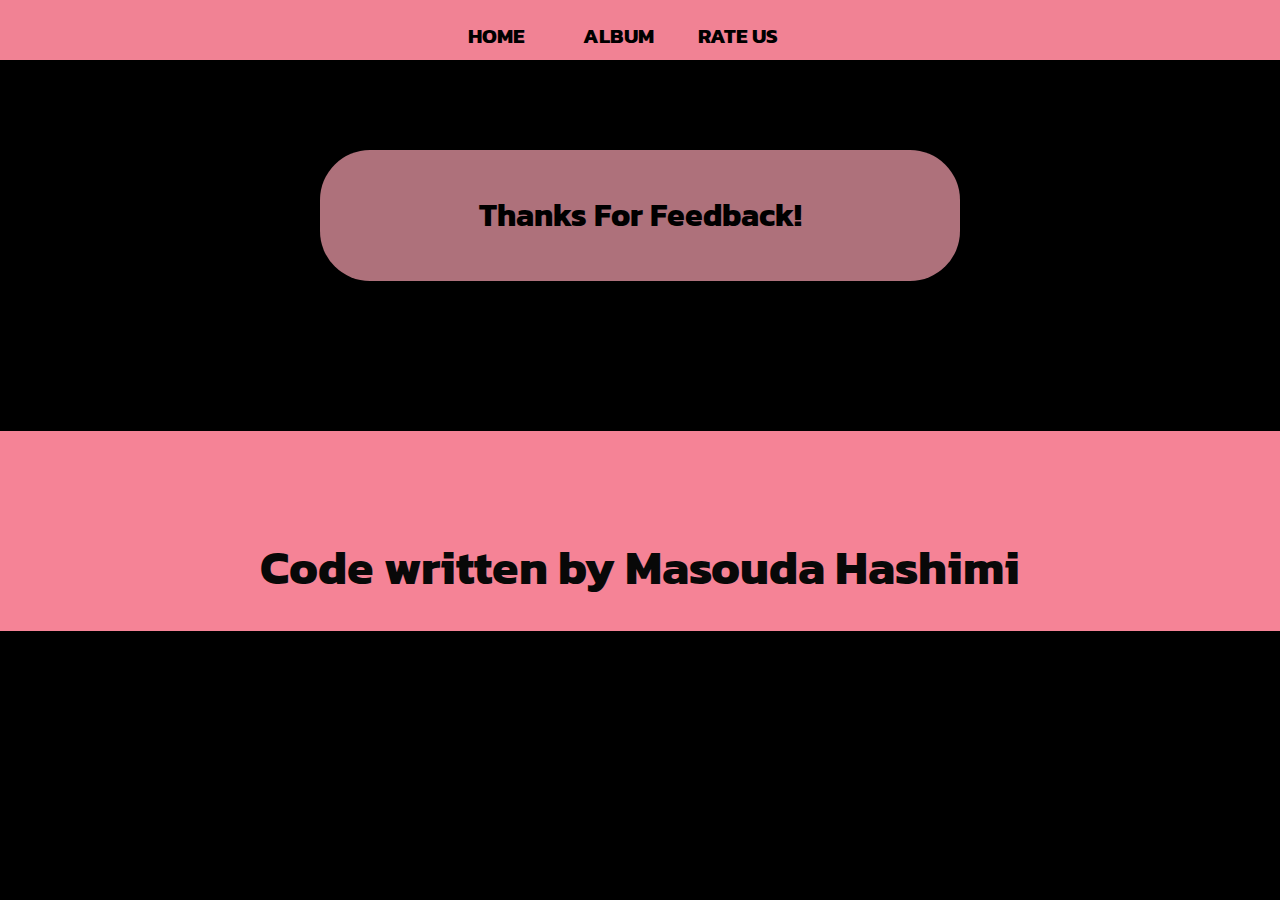
<file: confirm.html>
<!DOCTYPE html>
<html lang="en">
<head>
    <meta charset="UTF-8">
    <meta name="viewport" content="width=device-width, initial-scale=1.0">
    <link rel="preconnect" href="https://fonts.googleapis.com">
<link rel="preconnect" href="https://fonts.gstatic.com" crossorigin>
<link href="https://fonts.googleapis.com/css2?family=Kanit:ital,wght@0,100;0,200;0,300;0,400;0,500;0,600;0,700;0,800;0,900;1,100;1,200;1,300;1,400;1,500;1,600;1,700;1,800;1,900&display=swap" rel="stylesheet">
    <title>Document</title>
    <link rel="stylesheet" href="styles.css">
</head>
<body>
    <header>
        <nav>
            <a href="index.html">HOME</a>
            <a href="album.html">ALBUM</a>
            <a href="rate.html">Rate Us</a>
        </nav>
    </header>
    
    <div class="form-container">
        <h1>Thanks For Feedback!</h1>
    </div>
    <footer>
        Code written by Masouda Hashimi
    </footer>
</body>
</html>
</file>
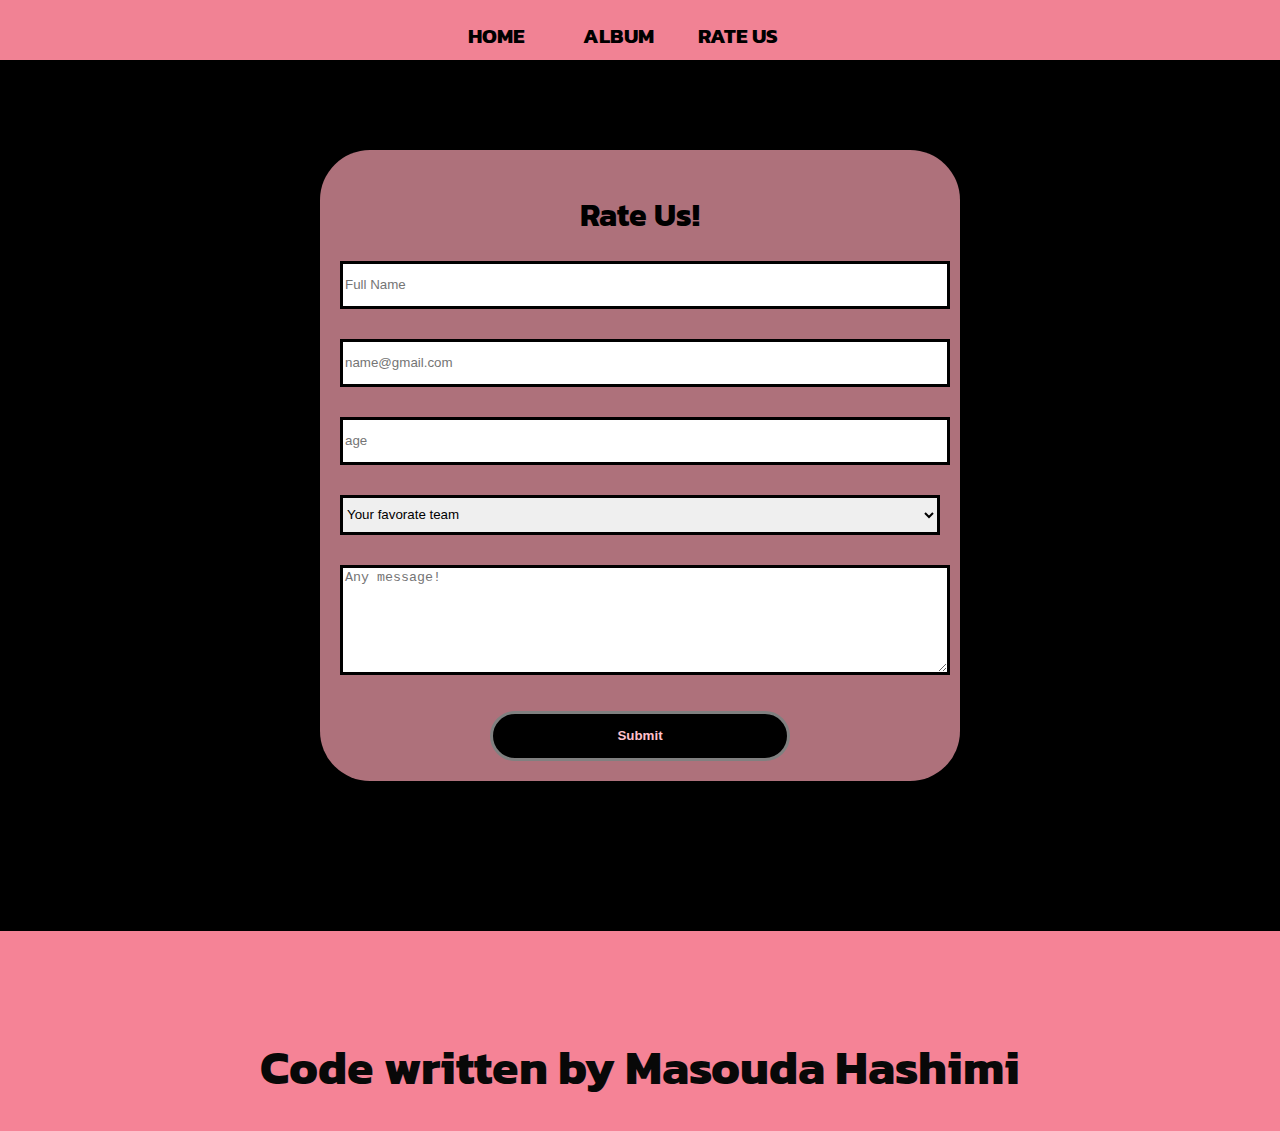
<file: rate.html>
<!DOCTYPE html>
<html lang="en">
<head>
    <meta charset="UTF-8">
    <meta name="viewport" content="width=device-width, initial-scale=1.0">
    <link rel="preconnect" href="https://fonts.googleapis.com">
<link rel="preconnect" href="https://fonts.gstatic.com" crossorigin>
<link href="https://fonts.googleapis.com/css2?family=Kanit:ital,wght@0,100;0,200;0,300;0,400;0,500;0,600;0,700;0,800;0,900;1,100;1,200;1,300;1,400;1,500;1,600;1,700;1,800;1,900&display=swap" rel="stylesheet">
    <title>Document</title>
    <link rel="stylesheet" href="styles.css">
</head>
<body>
    <header>
        <nav>
            <a href="index.html">HOME</a>
            <a href="album.html">ALBUM</a>
            <a href="rate.html">Rate Us</a>
        </nav>
    </header>

    <div class="form-container">
        <div class="form">
            <h1>Rate Us!</h1>
        <form action="confirm.html">
            <div>
                <input type="text" name="name" placeholder="Full Name" required>
            </div>

            <div>
                <input type="email" name="email" placeholder="name@gmail.com" required>
            </div>

            <div>
                <input type="number" name="age" placeholder="age" min="17" max="40" required>
            </div>

            <div>
                <select>
                    <option>Your favorate team</option>
                    <option>Blackpink</option>
                    <option>BTS</option>
                    <option>New Jeans</option>
                    <option>TXT</option>
                </select>
            </div>
            <textarea name="message" id="message" placeholder="Any message!"></textarea>
            <button type="submit">Submit</button>
        </form>
    </div>
    </div>
    <footer>
        Code written by Masouda Hashimi
    </footer>
</body>
</html>
</file>
<file: styles.css>
body{
    margin: 0;
    padding: 0;
    background-color: black;
    font-family: "Kanit", sans-serif;
  font-weight: 400;
  font-style: normal;
}
nav{
    width: 100%;
    height: 60px;
    background-color: rgb(241, 130, 148);
    padding-right: 20px;
    justify-content: center;
    display: flex;
    position: fixed;
    top: 0;
    left: 0;
    right: 0;
    z-index: 1;
}
nav a{
    color: black;
    margin-right: 15px;
    width: 100px;
    font-weight: bold;
    padding-top: 20px;
    text-decoration: none;
    text-transform: uppercase;
    font-size: 1.3rem;
}
nav a:hover{
    color: rgba(0, 0, 0, 0.411);
}
.main{
    width: 100%;
    height: 300px;
    margin-top: 65px;
    position: relative;
}
.main img{
    width: 100%;
    object-fit: cover;
}
.welcome{
    width: 100%;
    margin-top: 130px;
    padding-top: 100px;
    height: 200px;
    background-color: rgb(0, 0, 0);
    font-size: 5rem;
    text-align: center;
    position: absolute;
    top: 0;
    color: pink;
    right: 0;
    left: 0;
    box-shadow: 0 0 30px pink inset;
}
.container{
    margin-top: 500px;
}
.box-content{
    width: 800px;
    margin-left: auto;
    margin-right: auto;
    padding: 20px;
    margin-bottom: 50px;
    border-bottom: 5px solid rgb(227, 66, 93);
}
.box-content h1{
    text-align: center;
    font-weight: bold;
    color: rgb(242, 114, 136);

}
.box-content p{
    text-align: left;
    font-weight: bold;
    color: grey;
    
}
.box-content img{
    width: 500px;
    display: block;
    object-fit: cover;
    margin-left: auto;
    margin-right: auto;
}

footer{
    width: 100%;
    height: 100px;
    padding-top: 100px;
    font-size: 3rem;
    text-align: center;
    color: rgb(8, 8, 8);
    font-weight: bold;
    background-color: rgb(245, 131, 150);
}
.album-container{
    width: 900px;
    margin-left: auto;
    margin-right: auto;
    margin-top: 100px;
}
.album-container h1{
    color: pink;
    text-align: center;
    font-weight: bold;
}
.album{
    display: flex;
    gap: 30px;
}
.box{
    display: block;
    width: 400px;
    height: 400px;
    border: 4px solid white;
    padding: 10px;
    margin-bottom: 50px;
}
.box img{
    width: 100%;
    object-fit: cover;
    height: 80%;
}
.box:hover img{
    transform: scale(0.8);
    transition: 1s;
    overflow: hidden;
}
.box button{
    display: block;
    margin-left: auto;
    margin-right: auto;
    width: 100%;
    height: 50px;
    text-align: center;
    background-color: black;
    color: pink;
    font-weight: bold;
    border: 3px solid grey;
    border-radius: 50px;
}
.box button:hover{
    background-color: pink;
    color: black;
    transition: 1s;
}
.form-container{
    width: 600px;
    padding: 20px;
    background-color: rgba(254, 164, 179, 0.687);
    color: black;
    border-radius: 50px;
    margin-top: 150px;
    margin-bottom: 150px;
    margin-left: auto;
    margin-right: auto;
}
.form-container h1{
    text-align: center;
    font-weight: bold;
}

input[type="text"],
input[type="email"],
input[type="number"],
select{
    width: 100%;
    height: 40px;
    border: 3px solid black;
    margin-bottom: 30px;
    color: black;
}
textarea{
    width: 100%;
    height: 100px;
    border: 3px solid black;
    color: black;
    margin-bottom: 30px;
}
.form-container button{
    display: block;
    margin-left: auto;
    margin-right: auto;
    width: 300px;
    height: 50px;
    text-align: center;
    background-color: black;
    color: pink;
    font-weight: bold;
    border: 3px solid grey;
    border-radius: 50px;
}
.form-container button:hover{
    background-color: rgb(82, 78, 79);
    color: rgb(253, 249, 249);
    transition: 1s;
}
</file>
